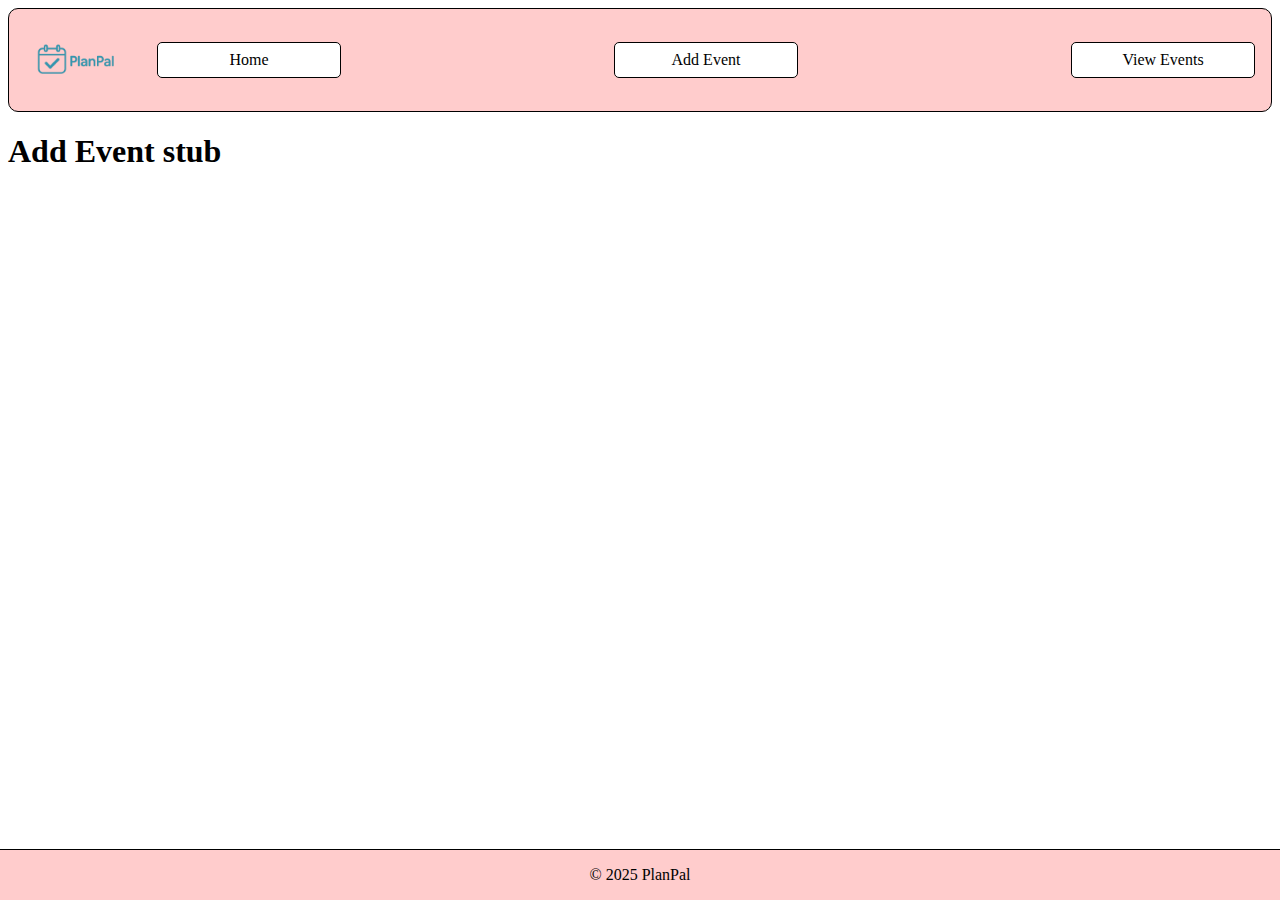
<file: add-event.html>
<!DOCTYPE html>
<html lang="en">
<head>
    <meta charset="UTF-8">
    <meta name="viewport" content="width=device-width, initial-scale=1.0">
    <title>Calendar App</title>
    <link rel="stylesheet" href="css/style.css">
</head>
<body>
    <header>
        <nav>
            <a href="index.html" class="logo">
                <img src="img/logo.png" alt="PlanPal Logo">
            </a>
            <div class="nav-buttons">
                <a href="index.html">Home</a>
                <a href="add-event.html">Add Event</a>
                <a href="view-events.html">View Events</a>
            </div>
        </nav>
    </header>
    <main>
        <!-- Placeholder content -->
        <h1>Add Event stub</h1>
    </main>
    <footer>
        <p>&copy; 2025 PlanPal</p>
    </footer>
</body>
</html>
</file>
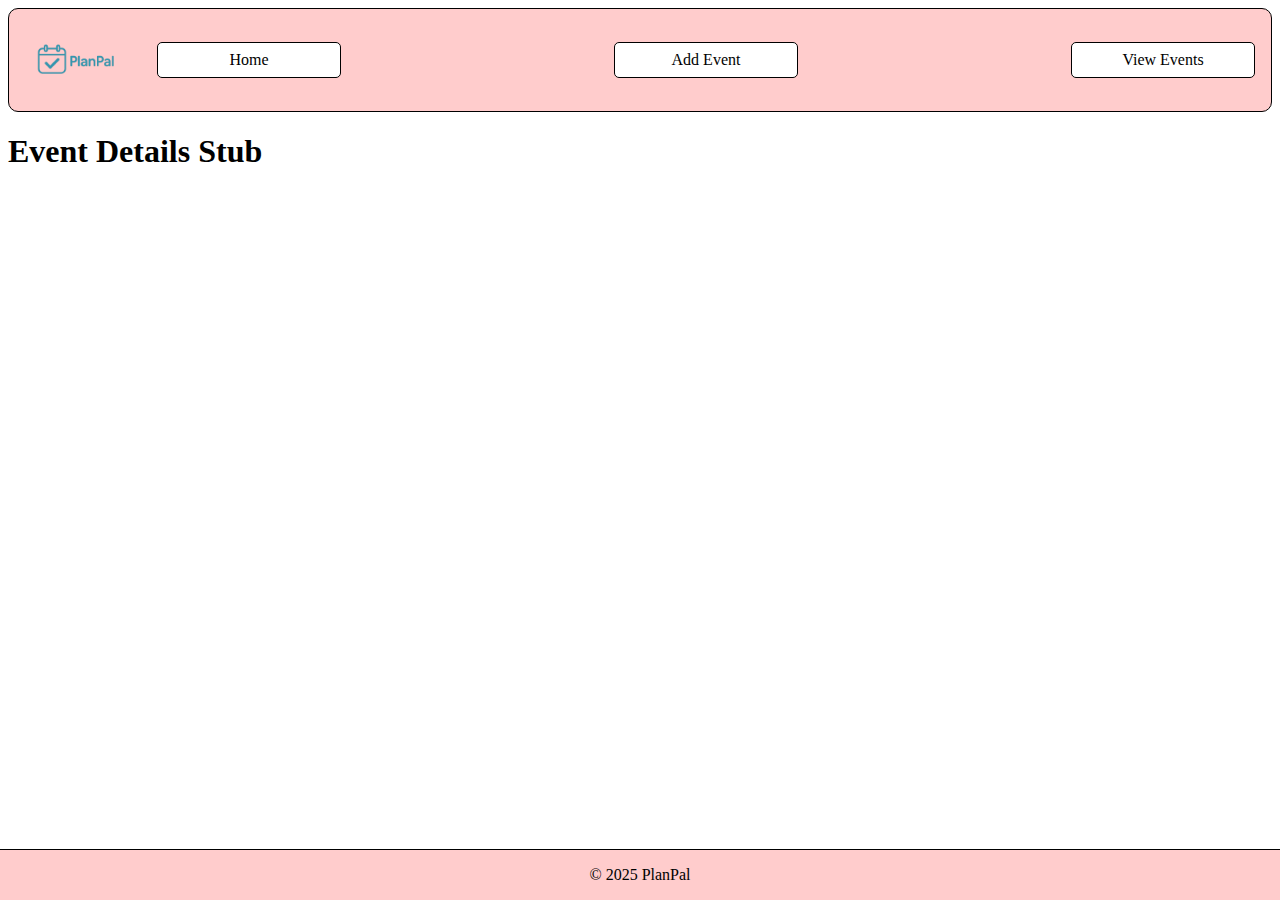
<file: event-details.html>
<!DOCTYPE html>
<html lang="en">
<head>
    <meta charset="UTF-8">
    <meta name="viewport" content="width=device-width, initial-scale=1.0">
    <title>Calendar App</title>
    <link rel="stylesheet" href="css/style.css">
</head>
<body>
    <header>
        <nav>
            <a href="index.html" class="logo">
                <img src="img/logo.png" alt="PlanPal Logo">
            </a>
            <div class="nav-buttons">
                <a href="index.html">Home</a>
                <a href="add-event.html">Add Event</a>
                <a href="view-events.html">View Events</a>
            </div>
        </nav>
    </header>
    <main>
        <!-- Placeholder content -->
        <h1>Event Details Stub</h1>
    </main>
    <footer>
        <p>&copy; 2025 PlanPal</p>
    </footer>
</body>
</html>
</file>
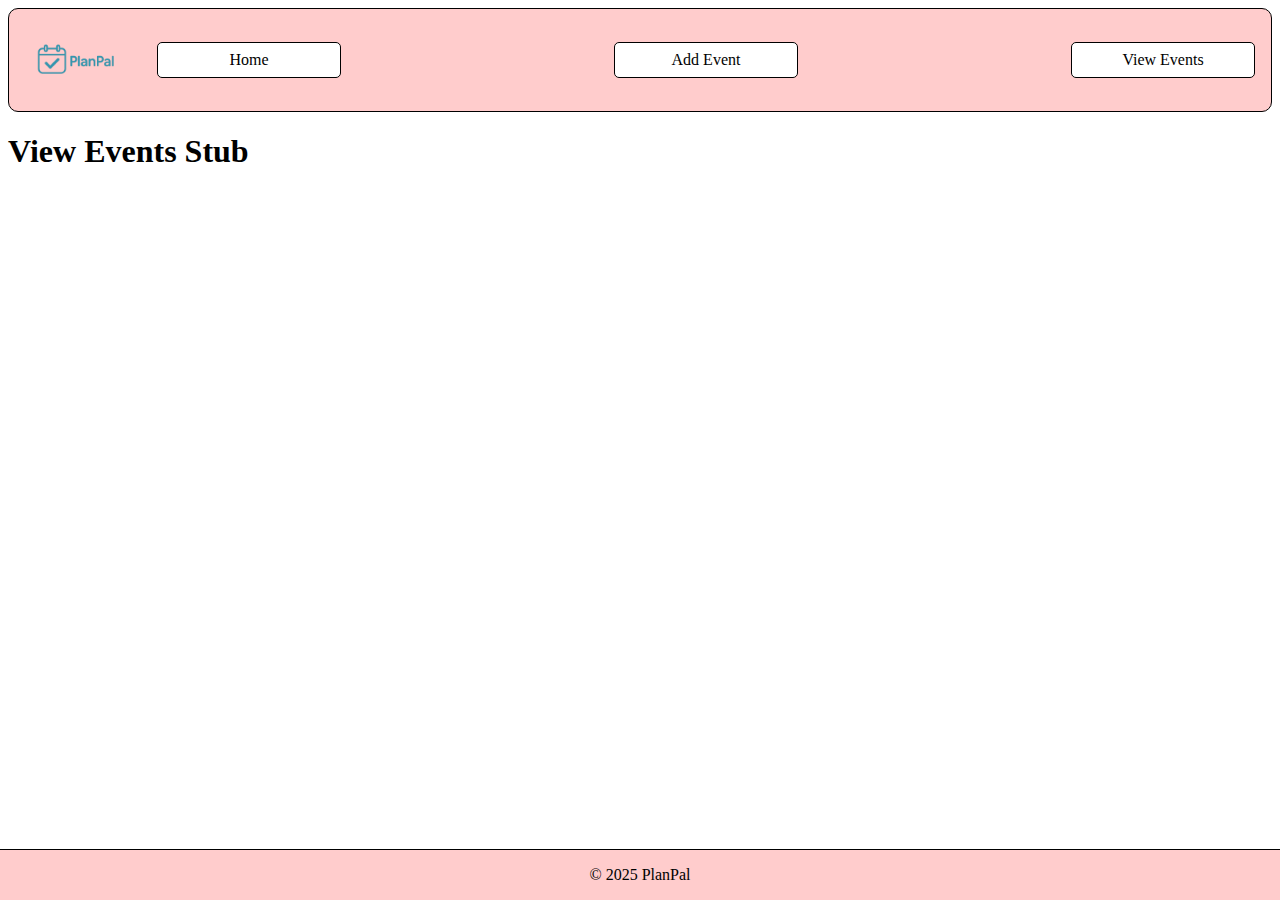
<file: view-events.html>
<!DOCTYPE html>
<html lang="en">
<head>
    <meta charset="UTF-8">
    <meta name="viewport" content="width=device-width, initial-scale=1.0">
    <title>Calendar App</title>
    <link rel="stylesheet" href="css/style.css">
</head>
<body>
    <header>
        <nav>
            <a href="index.html" class="logo">
                <img src="img/logo.png" alt="PlanPal Logo">
            </a>
            <div class="nav-buttons">
                <a href="index.html">Home</a>
                <a href="add-event.html">Add Event</a>
                <a href="view-events.html">View Events</a>
            </div>
        </nav>
    </header>
    <main>
        <!-- Placeholder content -->
        <h1>View Events Stub</h1>
    </main>
    <footer>
        <p>&copy; 2025 PlanPal</p>
    </footer>
</body>
</html>
</file>
<file: css/style.css>
header {
  background-color: #ffcccc;
  padding: 1rem;
  display: flex;
  justify-content: space-between;
  align-items: center;
  border: 1px solid #000;
  border-radius: 10px 10px 10px 10px;
}

header nav {
  display: flex;
  justify-content: space-between;
  align-items: center;
  width: 100%;
}

header .logo {
  font-size: 1.5rem;
  font-weight: bold;
  color: #000;
  text-decoration: none;
  margin-right: 2rem;
}

header .nav-buttons {
  display: flex;
  justify-content: space-between;
  flex: 1;
  gap: 2rem;
}

header .nav-buttons a {
  text-decoration: none;
  color: #000;
  padding: 0.5rem 1rem;
  border: 1px solid #000;
  border-radius: 5px;
  background-color: #fff;
  text-align: center;
  flex: 1;
  max-width: 150px;
}

header .nav-buttons a:hover {
  background-color: #e6e6e6;
}

header .logo img {
  height: 100px;
  width: auto;
  display: block;
  margin-top: -15px;
  margin-bottom: -15px;
}

footer {
  background-color: #ffcccc;
  text-align: center;
  border-top: 1px solid #000;
  position: fixed;
  bottom: 0;
  left: 0;
  width: 100%;
}
</file>
